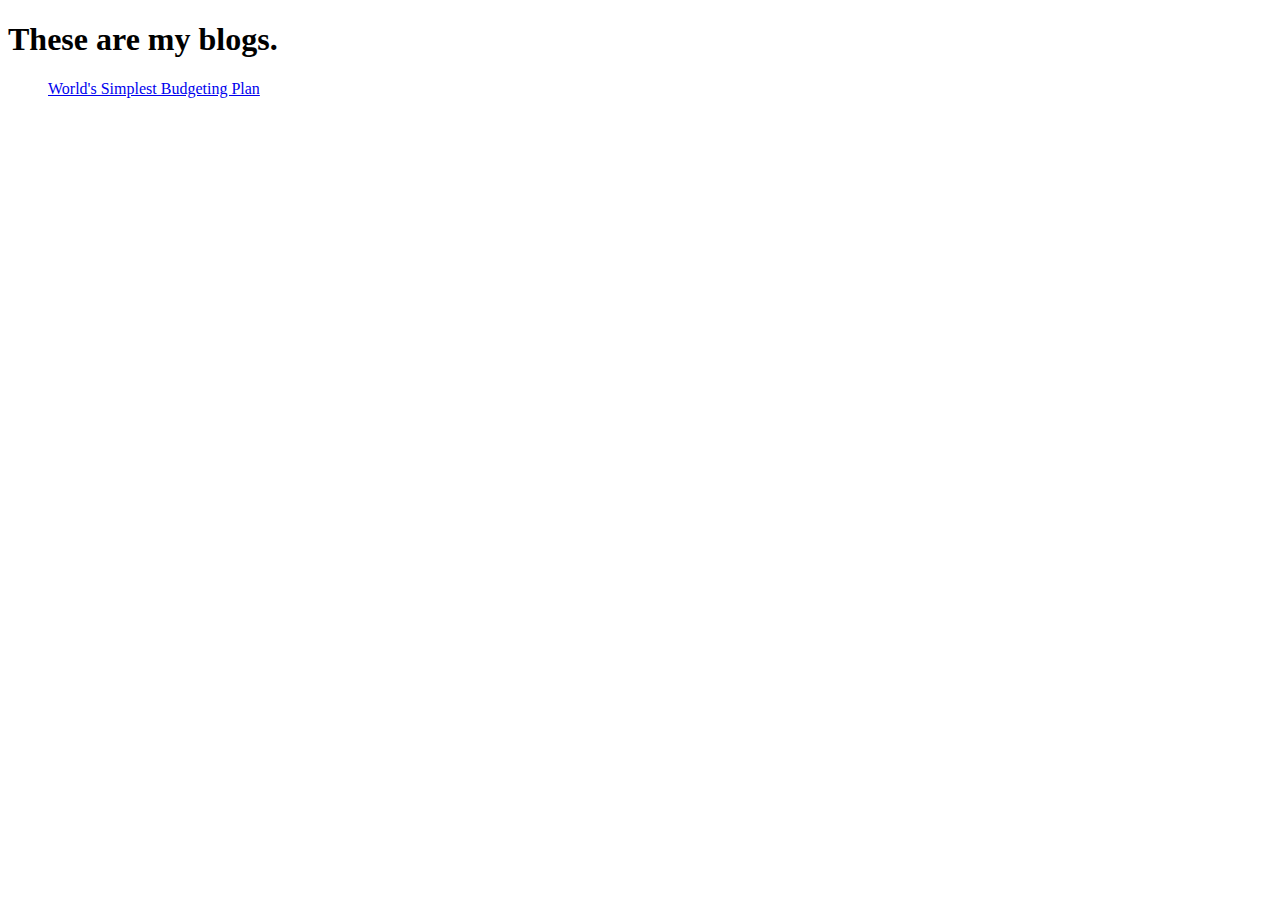
<file: Blogs/blogs.html>
<!DOCTYPE html>
<html lang="en">
<head>
    <meta charset="UTF-8">
    <meta name="viewport" content="width=device-width, initial-scale=1.0">
    <title>Blogs</title>
</head>
<body>
    <h1>These are my blogs.</h1>
    <ul>
        <a href="./World_Simplest_Budgeting_Plan.html">World's Simplest Budgeting Plan</a>
    </ul>
</body>
</html>
</file>
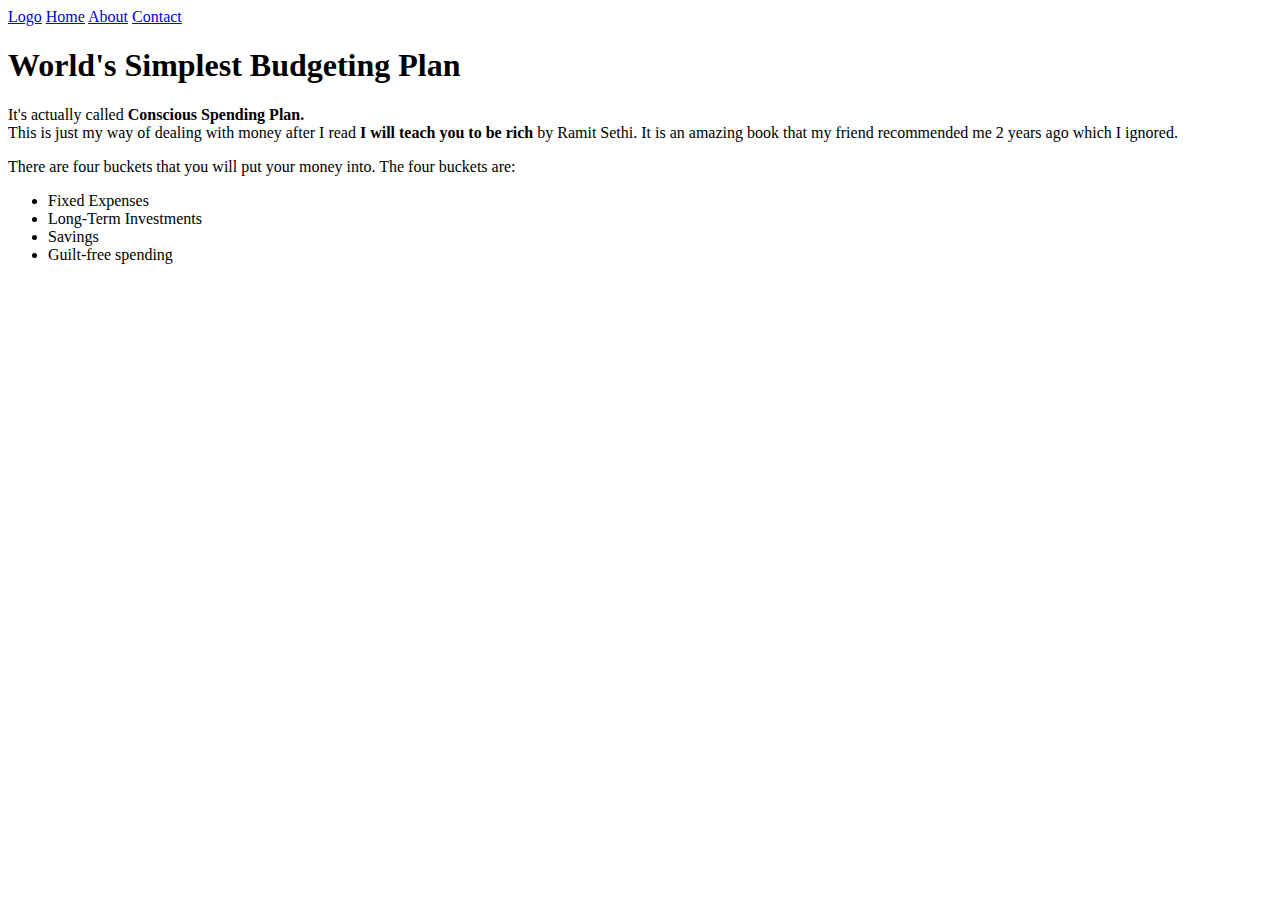
<file: Blogs/World_Simplest_Budgeting_Plan.html>
<!DOCTYPE html>
<html lang="en">
<head>
    <meta charset="UTF-8">
    <meta name="viewport" content="width=device-width, initial-scale=1.0">
    <title>World's Simplest Budgeting Plan</title>
</head>
<body>
    <nav class="navbar">
        <a href="#">Logo</a>
        <a href="#">Home</a>
        <a href="#">About</a>
        <a href="#">Contact</a>
    </nav>
    <h1>World's Simplest Budgeting Plan</h1>
    <div>
        <p>
            It's actually called <b>Conscious Spending Plan.</b><br>
            This is just my way of dealing with money after I read <b>I will teach you to be rich</b> by Ramit Sethi. 
            It is an amazing book that my friend recommended me 2 years ago which I ignored.
        </p>
    </div>
    <div>
        <p>
            There are four buckets that you will put your money into. The four buckets are:
        <ul>
            <li>Fixed Expenses</li>
            <li>Long-Term Investments</li>
            <li>Savings</li>
            <li>Guilt-free spending</li>
        </ul>
        </p>
    </div>
</body>
</html>
</file>
